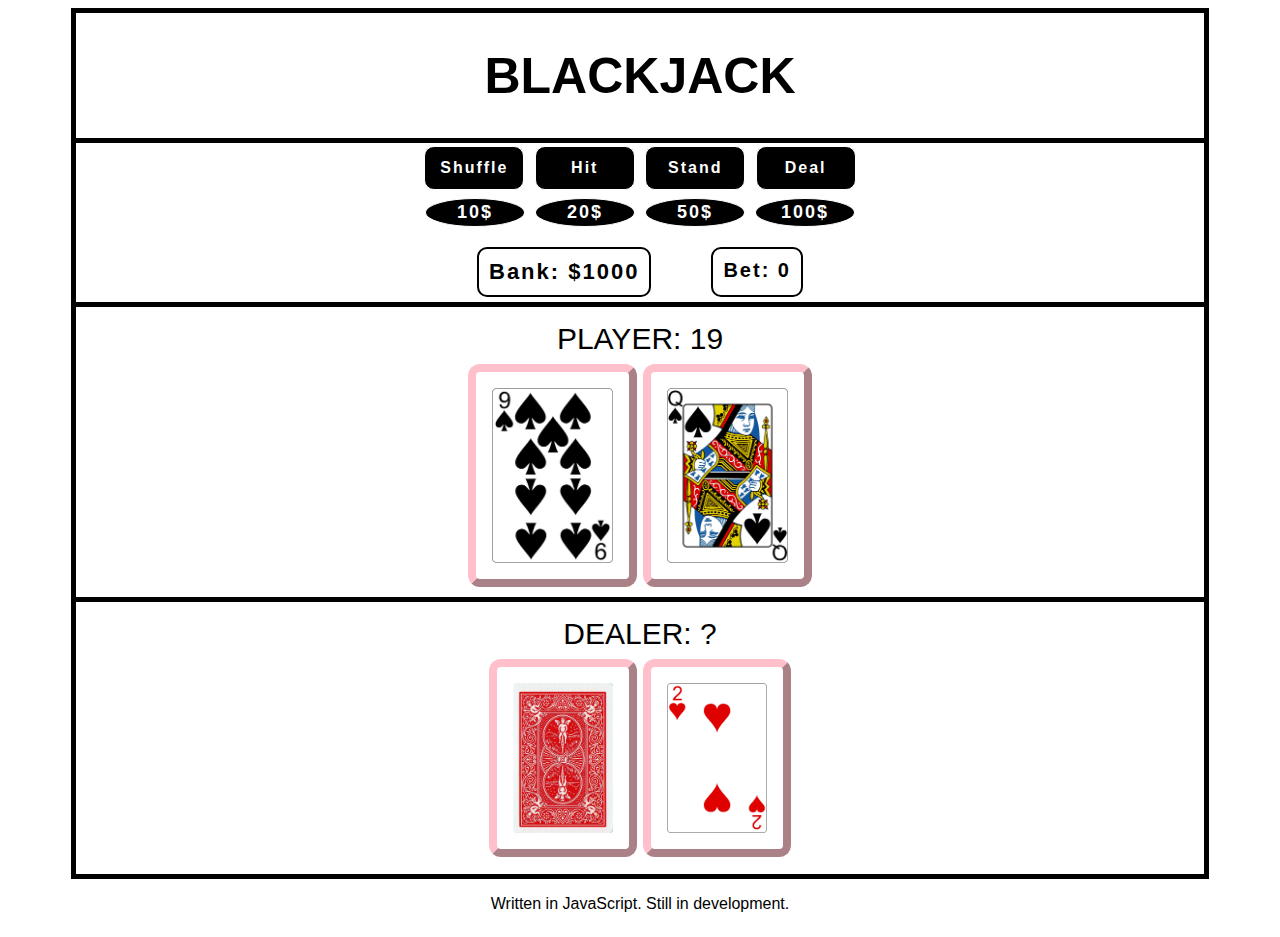
<file: index.html>
<!DOCTYPE html>
<html lang="en">
<head>
    <meta charset="UTF-8">
    <meta http-equiv="X-UA-Compatible" content="IE=edge">
    <meta name="viewport" content="width=device-width, initial-scale=1.0">
    <link rel="stylesheet" href="./styles.css">
    <title>Blackjack</title>
</head>

<body>
    <div class="wholeArea">
        <div class="head"><h1>BLACKJACK</h1></div>

        <div id="game-buttons" class="gameButtons">          
            <button onClick="window.location.reload();">Shuffle</button>
            <button id="hit" onclick=hit()>Hit</button>
            <button id="stay" onclick=stay()>Stand</button>
            <button id="deal" class="carddeal" onclick=dealHands()>Deal</button>
        </div>

        <div class="bettingArea">
            <div id="betButtons">
                    <button id="ten" onclick=addTen()>10$</button>
                    <button id="twenty" onclick=addTwenty()>20$</button>
                    <button id="fifty" onclick=addFifty()>50$</button>
                    <button id="hundred" onclick=addHundred()>100$</button>                     
            </div>
            <div class="moneyScore"> 
    
                <div id="bank-roll" class="bank"></div>
                <text id="totalBet" class="betTotal"></text>
            </div>
        </div>
 
        <div id="game-play" class="gamePlay">
            <div class="playerSeat">
                <div id="player-score" class="pScore"></div>
                <div id="msgbox" class="message"></div>
                <div id="player-hand" class="pHand"></div>
            </div>

            <div class="dealerSeat">
                <div id="dealer-score" class="dScore"></div>        
                <div id="dealer-hand" class="dHand">
                    <img id="hidden" src="./cards/BACK.png">
                </div>
            </div>
        </div>
        <!-- <div id="playButtons">
            <button>Split</button>
            <button>Double Down</button>
            <button id="xx" onclick=surrender()>Surrender</button>
        </div> -->
        <p>Written in JavaScript. Still in development. </p>
    </div>
    <script src="./app.js"></script>
</body>
</html>
</file>
<file: styles.css>
.wholeArea{
    width: 90%;

}

/* .card-img{
    max-width: 100%;
    height: auto;
    border: 45px solid green;
} */
div {
    border: 1px none green;
    font-family: 'Franklin Gothic Medium', 'Arial Narrow', Arial, sans-serif;
    align-content: center;
    text-align: center;
    margin-left: auto;
    margin-right: auto;
}
h1{
    font-size: 50px;
    overflow: hidden;
    font-family:'Lucida Sans', 'Lucida Sans Regular', 'Lucida Grande', 'Lucida Sans Unicode', Geneva, Verdana, sans-serif
}
.gameButtons {
    border-left:  5px solid black;
    border-right:  5px solid black;
}
.gameButtons button{
    font-family: Arial, Helvetica, sans-serif;
    font-size: 16px;
    padding: 5pxpx;
    margin: 3px;
    background-color: black;
    border: 1px solid white;
    color: white;
    letter-spacing: 2px;
    font-weight: bold;
    line-height: 2.5;
    border-radius: 10px;
    -moz-border-radius: 10px;
    -webkit-border-radius: 10px;
    width: 100px;
}
.gameButtons button:hover {
    background-color: rgb(240, 16, 184); 
    color: white;
  }

.pScore{
    margin-top: 15px;
    margin-bottom: 5px;

}
.dScore{
    border-top: 5px solid black;
    padding-top: 15px;
    margin-bottom: 5px;
}

.pHand, .dHand{
    display:inline-flex;
    justify-content: center;
    flex-wrap: wrap;

    }

.pCards {

    height: auto;
    max-width: 100%;
}
.pCards img{
    height: auto;
    max-width: 100%;


}

img{
    border: 0.5rem outset pink;
    border-radius: 12px;
    font: bold 1rem sans-serif;
    padding: 1rem;
    outline-offset: 0.5rem;
    max-width: 125px;
    max-height: 175px;       
}
#dealer-hand img {
    height: 150px;
    width: 100px;
    margin: 3px;
    max-width: 100%;
}
#player-hand img {
    height: auto;
    margin: 3px;
    max-width: 100%;
}
.dealerSeat{
    border: 8px none rgb(4, 245, 132);
    margin-bottom: 10px;
}
.message{
    color: rgb(255, 113, 42);
    font-size: 24px;
  
}
.head{
    border: 5px solid black;
}
.gamePlay {
    border: 5px solid black;
    font-size: 30px;
}

#betButtons {
    display: flex;
    justify-content: center;
    flex-direction: row;
}
#betButtons button {
    font-family: Arial, Helvetica, sans-serif;
    font-size: 18px;
    padding: 3px;
    margin: 5px;
    background-color: black;
    border: 1px solid white;
    color: white;
    letter-spacing: 2px;
    font-weight: bold;
    border-radius: 50%;
    width: 100px;
}
#betButtons button:hover {
    background-color: rgb(23, 184, 130); 
    color: white;
}

.betTotal {
    letter-spacing: 2px;
    font-weight: bold;
    font-family: Arial, Helvetica, sans-serif;
    font-size: 20px;
    border: 2.5px solid black;
    padding: 10px;
    margin: 5px;
    border-radius: 10px;
    -moz-border-radius: 10px;
    -webkit-border-radius: 10px;
    background-color: white;
}

.bettingArea{
    border-left: 5px solid black;
    border-right: 5px solid black;
}

.bank {
    letter-spacing: 2px;
    font-weight: bold;
    font-family: Arial, Helvetica, sans-serif;
    font-size: 20px;
    letter-spacing: 2px;
    font-weight: bold;
    font-family: Arial, Helvetica, sans-serif;
    font-size: 22px;
    border: 2.5px solid black;
    padding: 10px;
    margin: 5px;
    border-radius: 10px;
    -moz-border-radius: 10px;
    -webkit-border-radius: 10px;
    background-color: white;
}
.hideButton {
    visibility: hidden;
}
.showButton {
    visibility: visible;
}
.hide {
    display: none;
} 
.show {
    display: inline-block;}

.moneyScore{
    display: inline-flex;
    justify-content: space-between;
    /* align-items: center; */
    margin-top: 10px;
    gap: 50px;
}

/* 

.responsive {
    padding: 0 6px;
    float: left;
    width: 24.99999%;
  }
  
  @media only screen and (max-width: 700px){
    .responsive {
      width: 49.99999%;
      margin: 6px 0;
    }
  }
  
  @media only screen and (max-width: 500px){
    .responsive {
      width: 100%;
    }
  } */
</file>
